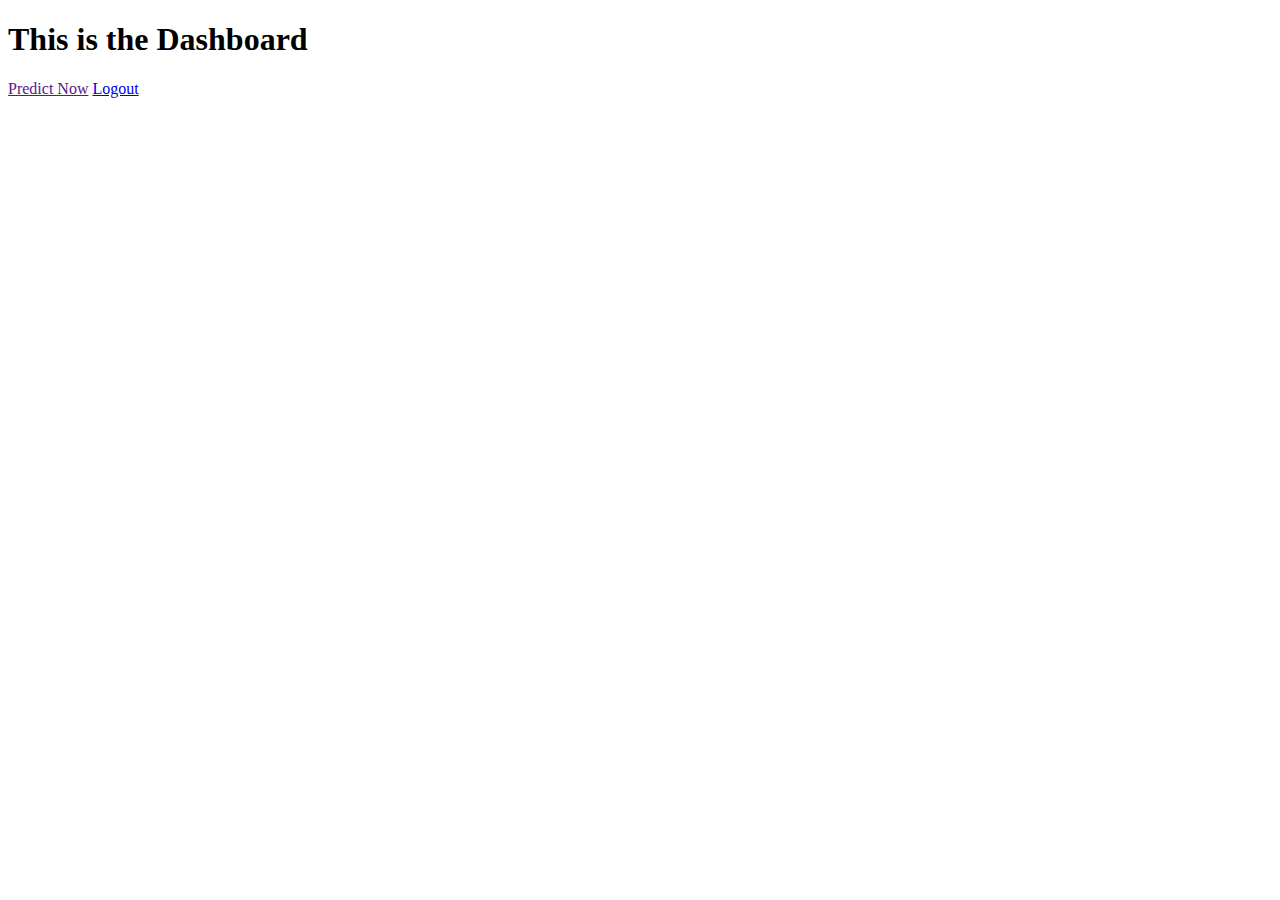
<file: templates/users/dashboard.html>
<!DOCTYPE html>
<html lang="en">
<head>
    <meta charset="UTF-8">
    <meta name="viewport" content="width=device-width, initial-scale=1.0">
    <title>Dashboard</title>
</head>
<body>
    <h1>This is the Dashboard</h1>
    <a href="">Predict Now</a>
    <a href="{% url 'logout' %}">Logout</a>
</body>
</html>
</file>
